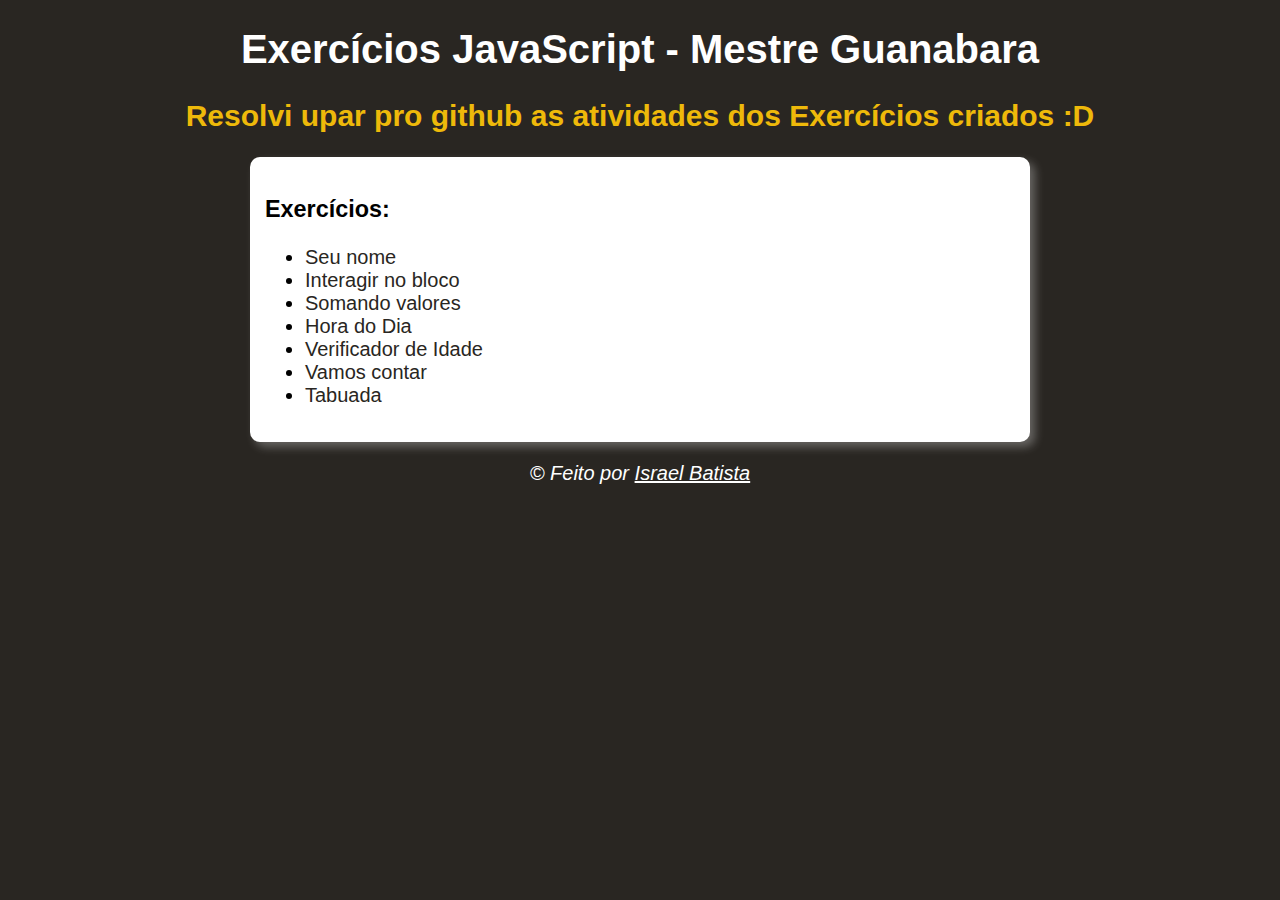
<file: index.html>
<!DOCTYPE html>
<html lang="pt-br">
<head>
    <meta charset="UTF-8">
    <meta name="viewport" content="width=device-width, initial-scale=1.0">
    <title>Exercícios JS - Mestre Guanabara</title>
    <link rel="stylesheet" href="style.css">
</head>
<body>
    <header>
        <h1>Exercícios JavaScript - Mestre Guanabara</h1>
            <h2>Resolvi upar pro github as atividades dos Exercícios criados :D</h2>
    </header>
    <section>
        <h3>Exercícios:</h3>
            <ul>
                <li><a href="./Ex004/ex004.html" target="_blank">Seu nome</a></li>
                <li><a href="./Ex006/ex006.html" target="_blank">Interagir no bloco</a></li>
                <li><a href="./Ex007/ex007.html" target="_blank">Somando valores</a></li>
                <li><a href="./Ex014/modelo.html" target="_blank">Hora do Dia</a></li>
                <li><a href="./Ex015/modelo.html" target="_blank">Verificador de Idade</a></li>
                <li><a href="./Ex016/modelo.html" target="_blank">Vamos contar</a></li>
                <li><a href="./Ex017/modelo.html" target="_blank">Tabuada</a></li>
            </ul>
    </section>
    <footer>
        <p class="linkedin"> &copy; Feito por <a href="https://www.linkedin.com/in/israel-batista/" target="_blank">Israel Batista</a></p>
    </footer>
</body>
</html>
</file>
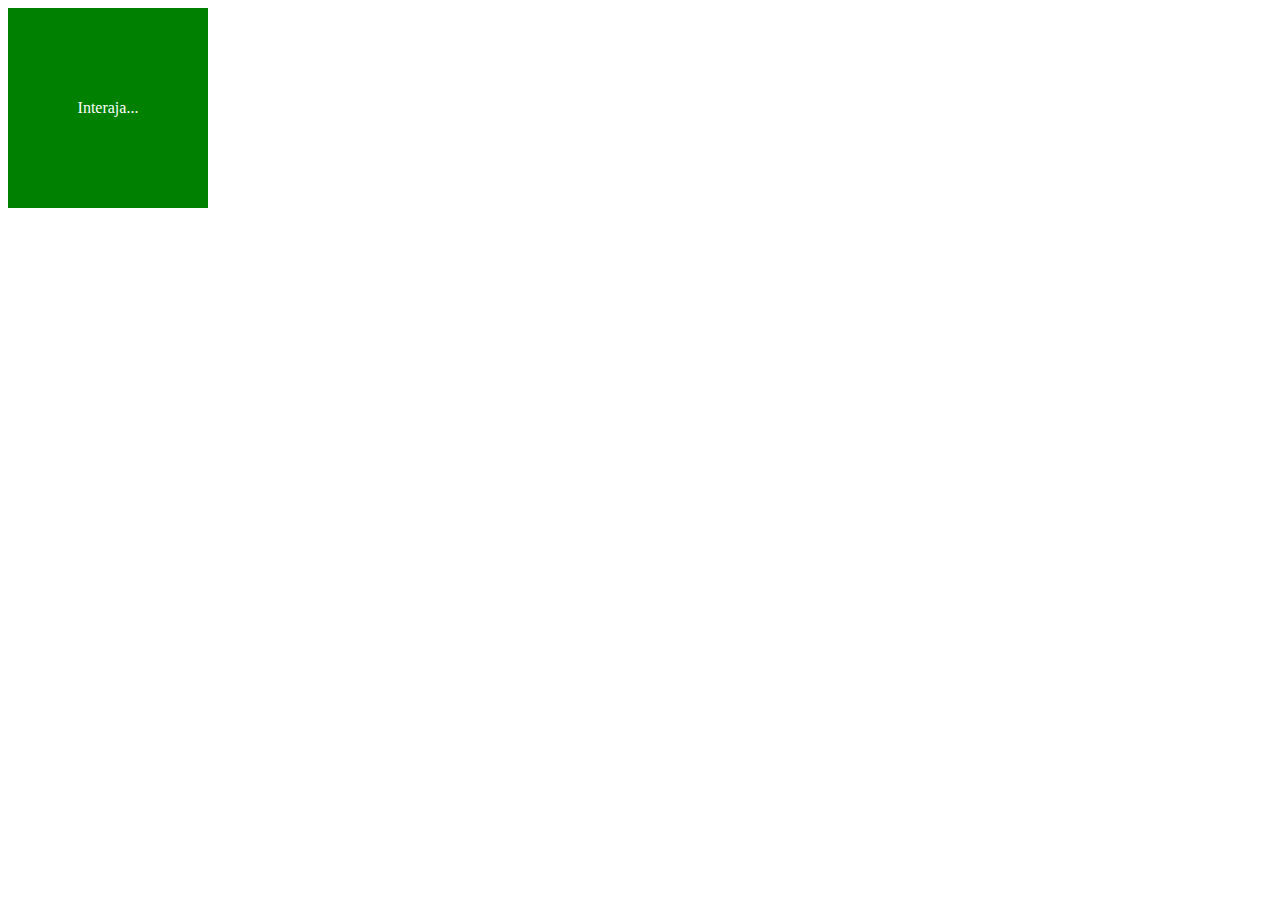
<file: Ex006/ex006.html>
<!DOCTYPE html>
<html lang="pt-br">
<head>
    <meta charset="UTF-8">
    <meta name="viewport" content="width=device-width, initial-scale=1.0">
    <title>Eventos DOM</title>

    <style>
        div#area {
            background-color: green;
            color: white;
            width: 200px;
            height: 200px;
            line-height: 200px;
            text-align: center;
        }

    </style>
</head>
<body>
    <div id="area">
        Interaja...
    </div>
    
    <script>
        let a = window.document.getElementById('area')
        a.addEventListener('click', clicar)
        a.addEventListener('mouseenter', entrar)
        a.addEventListener('mouseout', sair)
        
        function clicar() {
            a.innerText = 'Clicou!'
            a.style.background = 'red'
        }
        function entrar() {
            a.innerText = 'Entrou!'
        }

        function sair(){
            a.innerText = 'Saiu!'
            a.style.background = 'green'
        }

    </script>
</body>
</html>
</file>
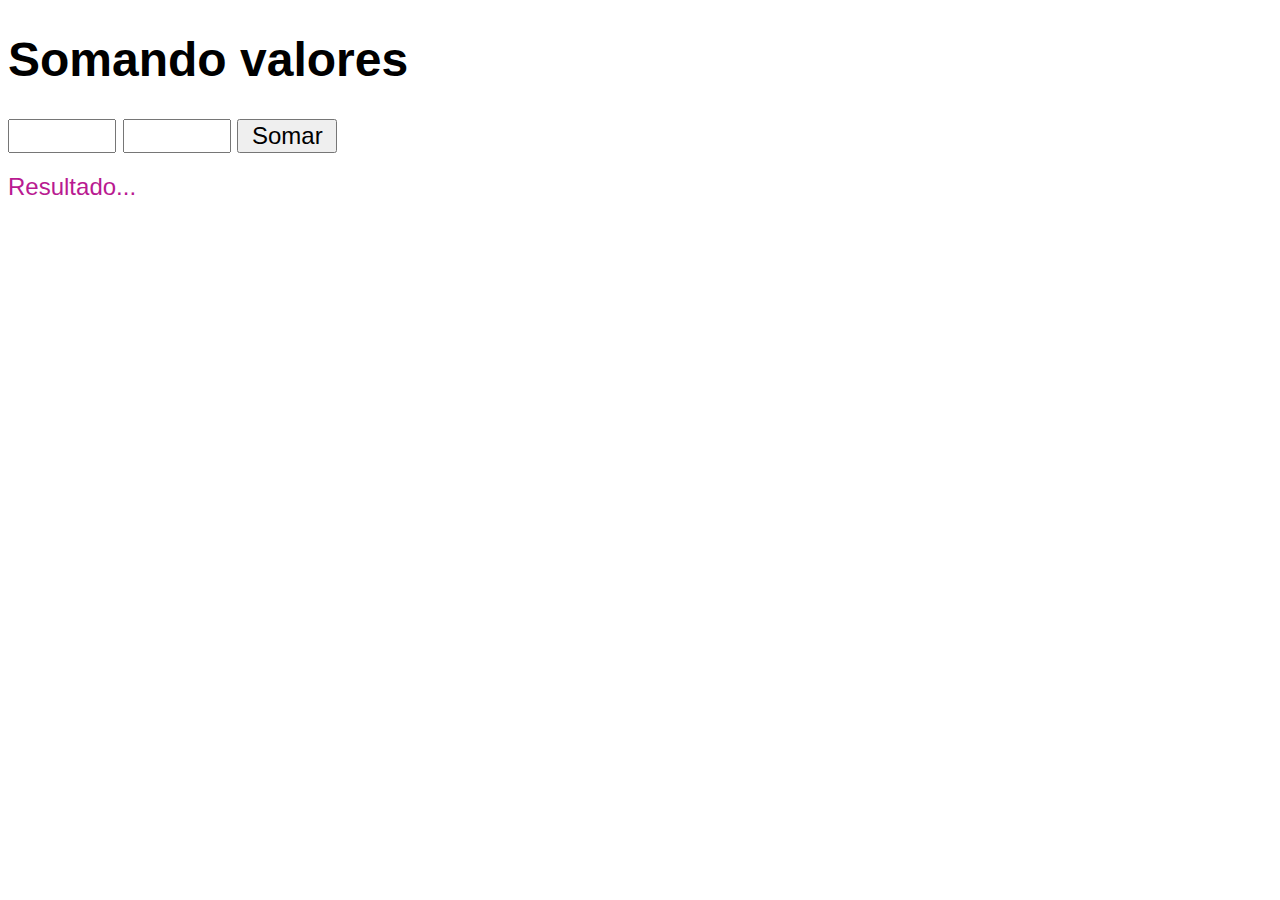
<file: Ex007/ex007.html>
<!DOCTYPE html>
<html lang="pt-br">
<head>
    <meta charset="UTF-8">
    <meta name="viewport" content="width=device-width, initial-scale=1.0">
    <title>Somando números</title>

    <style>
        body {
            font: normal 18pt Arial;
        }
        input {
            font: normal 18pt Arial;
            width: 100px;
        }

        div#res {
            margin-top: 20px;
            color: rgb(185, 26, 145);
        }

    </style>    
</head>
<body>
    <h1>Somando valores</h1>
    <input type="numer" name="txtn1" id="txtn1">
    <input type="number" name="txtn2" id="txtn2">
    <input type="button" value="Somar" onclick="somar()">

    <div id='res'>Resultado...</div>

    <script>
        function somar() {
            let tn1 = window.document.getElementById('txtn1')
            let tn2 = window.document.querySelector('input#txtn2')
            let res = window.document.getElementById('res')
            let n1 = Number(tn1.value)
            let n2 = Number(tn2.value)
            let s = n1 + n2
            res.innerHTML = `Primeiro, eu te amo muito ok, <strong>Aline</strong>? Segundo, a soma entre ${n1} e ${n2} é igual a ${s}`
        }

    </script>
    
</body>
</html>
</file>
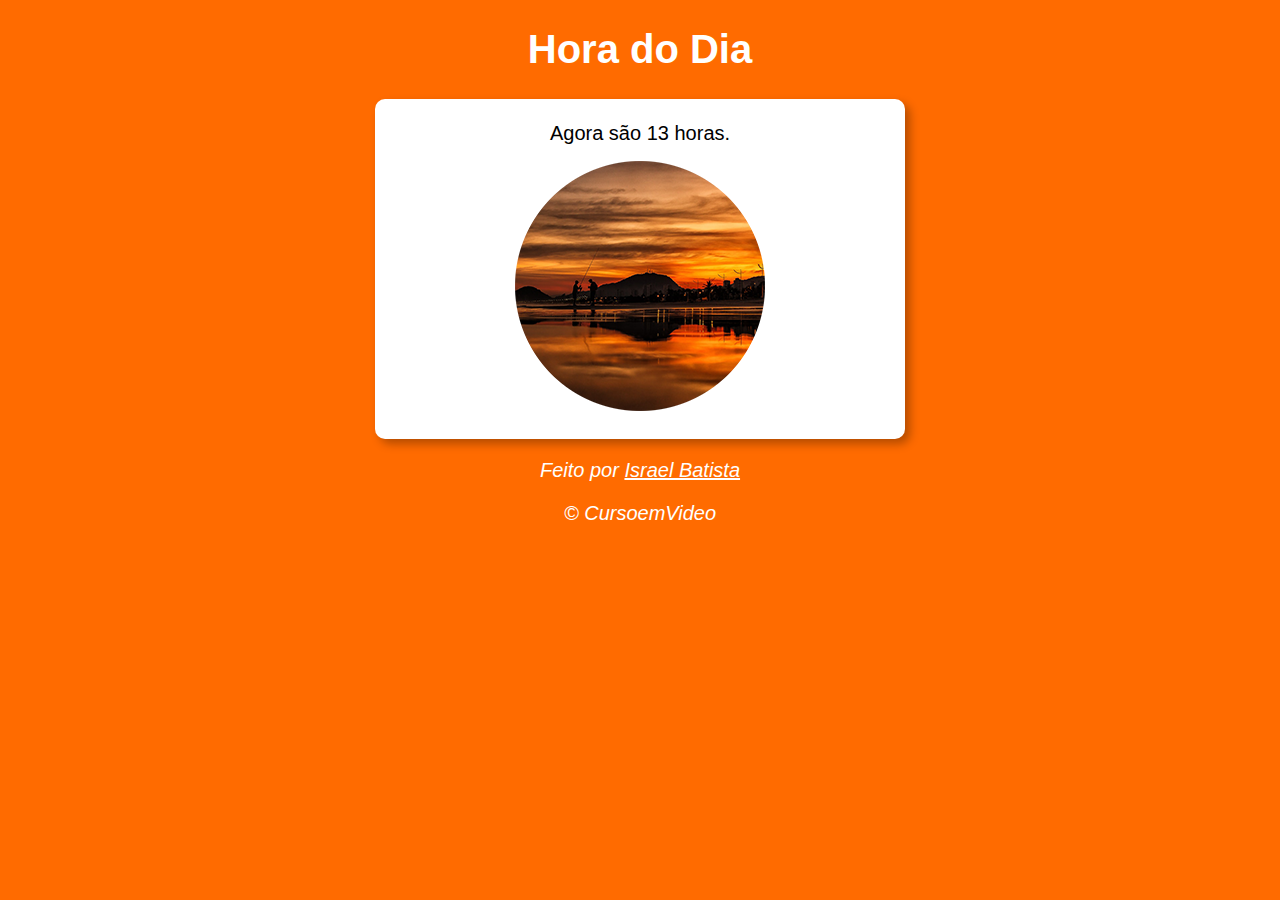
<file: Ex014/modelo.html>
<!DOCTYPE html>
<html lang="pt-BR">
<head>
    <meta charset="UTF-8">
    <meta name="viewport" content="width=device-width, initial-scale=1.0">
    <title>Hora do Dia</title>
    <link rel="stylesheet" href="style.css">
</head>
<body onload="carregar()">
    <header>
        <h1>Hora do Dia</h1>

    </header>
    <section>
        <div id="msg">
            Aqui vai aparecer a mensagem
        </div>
        <div id="foto">
            <img id="imagem" src="manha.png" alt="Foto manhã">
        </div>

    </section>
    <footer>
        <p class="linkedin">Feito por <a href="https://www.linkedin.com/in/israel-batista/" target="_blank">Israel Batista</a></p>
        <p>&copy; CursoemVideo</p>
    </footer>
    
    <script src="script.js"></script>
</body>
</html>
</file>
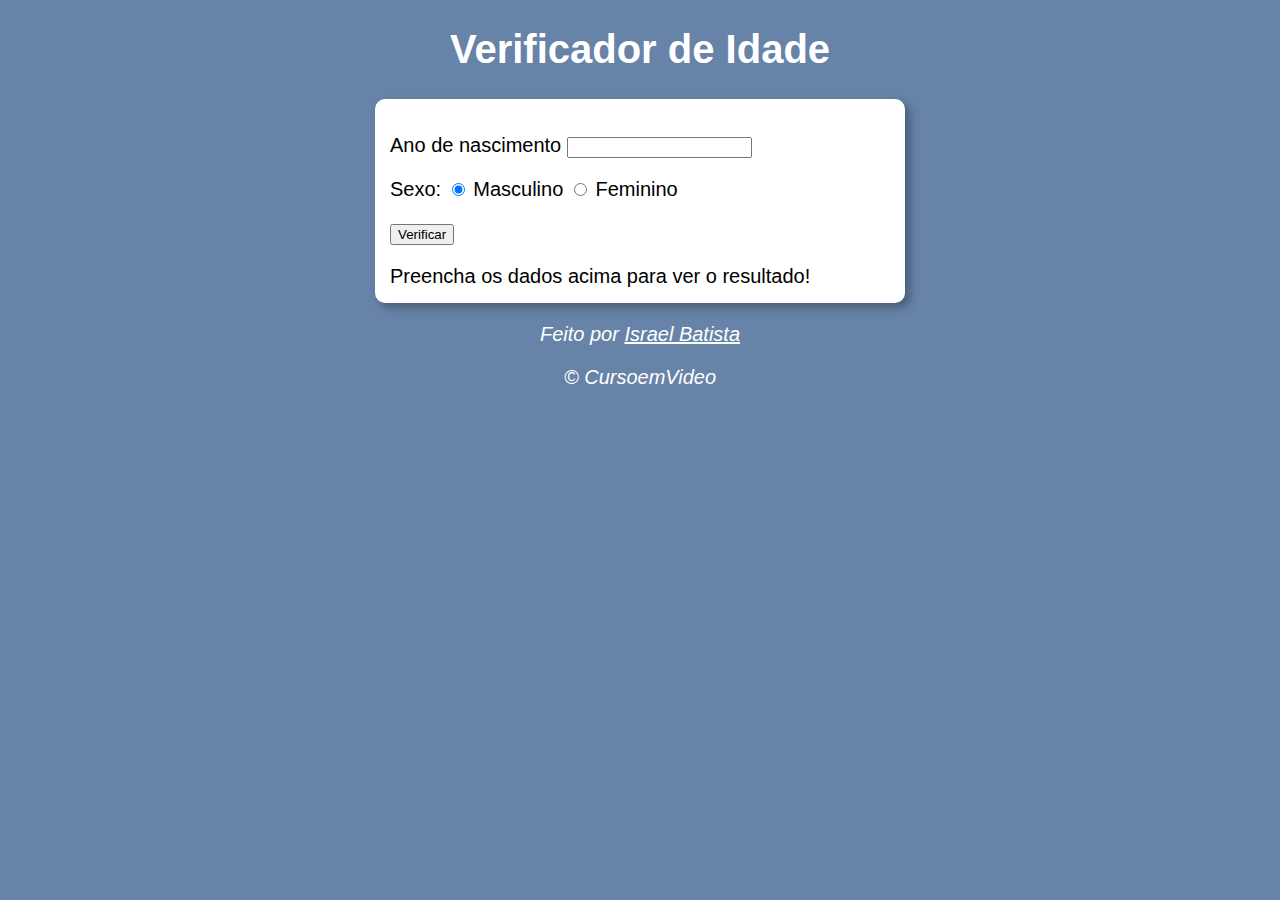
<file: Ex015/modelo.html>
<!DOCTYPE html>
<html lang="pt-BR">
<head>
    <meta charset="UTF-8">
    <meta name="viewport" content="width=device-width, initial-scale=1.0">
    <title>Verificador de Idade</title>
    <link rel="stylesheet" href="style.css">
</head>
<body>
    <header>
        <h1>Verificador de Idade</h1>

    </header>
    <section>
        <div>
            <p>Ano de nascimento
                <input type="number" name="txtano" id="txtano" min="0">
            </p>
            <p>Sexo:
                <input type="radio" name="radsex" id="mas" checked>
                <label for="mas">Masculino</label>
                <input type="radio" name="radsex" id="fem">
                <label for="fem">Feminino</label>
            </p>
            <p>
                <input type="button" value="Verificar" onclick="verificar()">
            </p>
        </div>
        <div id="res">
            Preencha os dados acima para ver o resultado!
        </div>

    </section>
    <footer>
        <p class="linkedin">Feito por <a href="https://www.linkedin.com/in/israel-batista/" target="_blank">Israel Batista</a></p>
        <p>&copy; CursoemVideo</p>
    </footer>
    
    <script src="script.js"></script>
</body>
</html>
</file>
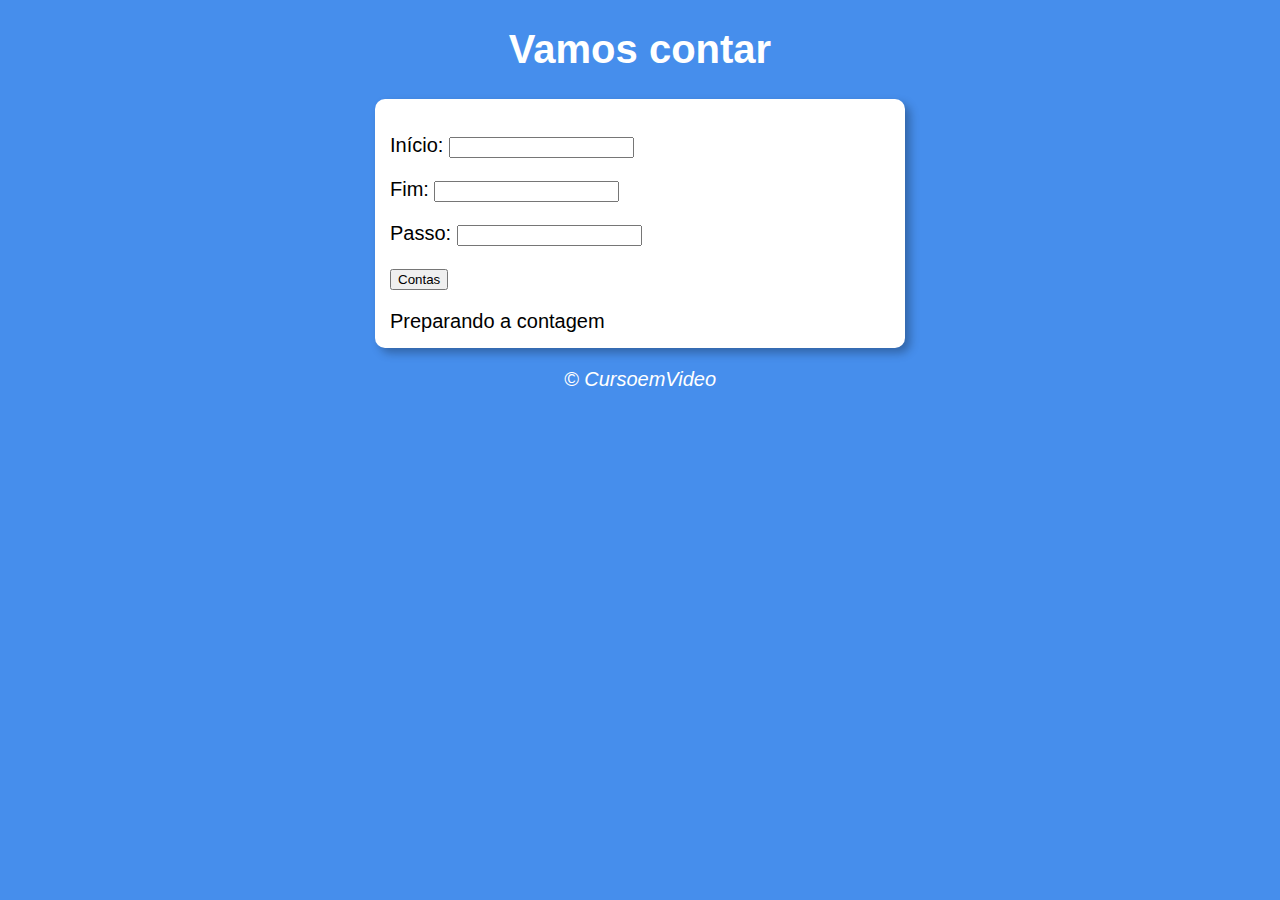
<file: Ex016/modelo.html>
<!DOCTYPE html>
<html lang="pt-BR">
<head>
    <meta charset="UTF-8">
    <meta name="viewport" content="width=device-width, initial-scale=1.0">
    <title>Super Contador</title>
    <link rel="stylesheet" href="style.css">
</head>
<body>
    <header>
        <h1>Vamos contar</h1>

    </header>
    <section>
        <div id="dados">
            <p>Início: <input type="number" name="inicio" id="txti"></p>
            <p>Fim: <input type="number" name="fim" id="txtf"></p>
            <p>Passo: <input type="number" name="passo" id="txtp"></p>
            <p><input type="button" value="Contas" onclick="contar()"></p>
        </div>
        <div id="res">
            Preparando a contagem
        </div>

    </section>
    <footer>
        <p>&copy; CursoemVideo</p>
    </footer>
    
    <script src="script.js"></script>
</body>
</html>
</file>
<file: style.css>
body {
    background-color: rgb(41, 38, 34);
    font: normal 15pt Arial;
}

h2 {
    color: rgb(238, 185, 10);
}

header {
    color: white;
    text-align: center;
}
section {
    background: white;
    border-radius: 10px;
    padding: 15px;
    width: 750px;
    margin: auto;
    box-shadow: 5px 5px 10px rgba(255, 255, 255, 0.294);
}

section a {
    color: rgb(41, 38, 34);
    text-decoration: none;
}

a:hover {
    text-decoration: underline;
}

footer {
    color: white;
    text-align: center;
    font-style: italic;
}

.linkedin a {
    color: white
}

.linkedin a:hover {
    color: rgb(238, 185, 10);
}
</file>
<file: Ex014/style.css>
body {
    background: rgb(70, 142, 236);
    font: normal 15pt Arial;
    
}

header {
    color: white;
    text-align: center;
}

section {
    background: white;
    border-radius: 10px;
    padding: 15px;
    width: 500px;
    margin: auto;
    box-shadow: 5px 5px 10px rgba(0, 0, 0, 0.294);
}

div {
    text-align: center;
    padding: 8px;
}

footer {
    color: white;
    text-align: center;
    font-style: italic;
}

.linkedin a {
    color: white
}

.linkedin a:hover {
    color: rgb(70, 142, 236);
}
</file>
<file: Ex015/style.css>
body {
    background: rgb(103, 131, 168);
    font: normal 15pt Arial;
    
}

header {
    color: white;
    text-align: center;
}

section {
    background: white;
    border-radius: 10px;
    padding: 15px;
    width: 500px;
    margin: auto;
    box-shadow: 5px 5px 10px rgba(0, 0, 0, 0.294);
}

footer {
    color: white;
    text-align: center;
    font-style: italic;
}

.linkedin a {
    color: white
}

.linkedin a:hover {
    color: rgb(224, 159, 105);
}
</file>
<file: Ex016/style.css>
body {
    background: rgb(70, 142, 236);
    font: normal 15pt Arial;
    
}

header {
    color: white;
    text-align: center;
}

section {
    background: white;
    border-radius: 10px;
    padding: 15px;
    width: 500px;
    margin: auto;
    box-shadow: 5px 5px 10px rgba(0, 0, 0, 0.294);
}

footer {
    color: white;
    text-align: center;
    font-style: italic;
}
</file>
